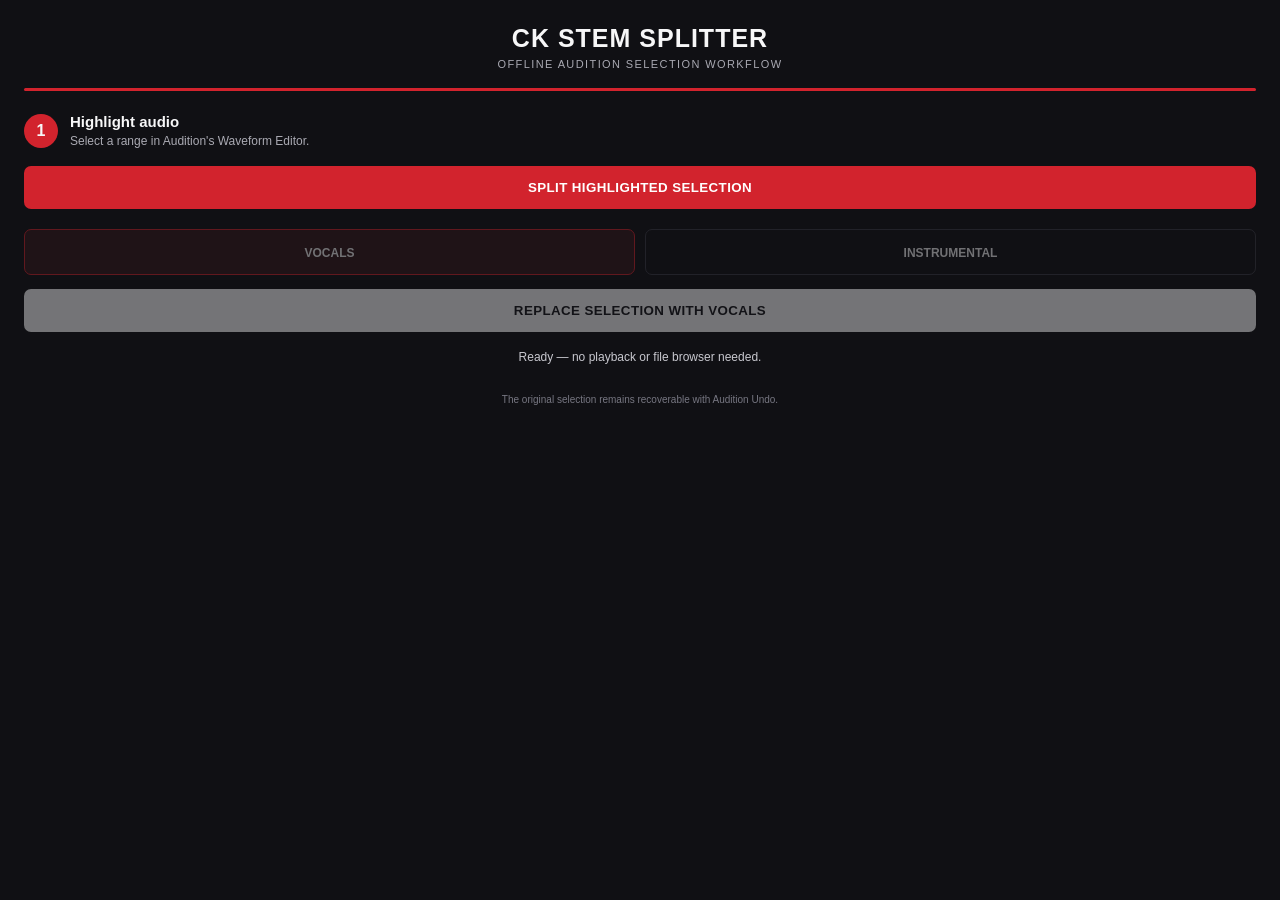
<file: audition-extension/index.html>
<!doctype html>
<html>
<head>
    <meta charset="utf-8">
    <meta http-equiv="Content-Security-Policy" content="default-src 'self' 'unsafe-inline';">
    <title>CK Stem Splitter</title>
    <link rel="stylesheet" href="style.css">
</head>
<body>
    <main>
        <div class="brand">CK STEM SPLITTER</div>
        <div class="tagline">OFFLINE AUDITION SELECTION WORKFLOW</div>
        <div class="rule"></div>

        <section class="step">
            <span class="number">1</span>
            <div>
                <strong>Highlight audio</strong>
                <p>Select a range in Audition's Waveform Editor.</p>
            </div>
        </section>

        <button id="splitButton" class="primary">SPLIT HIGHLIGHTED SELECTION</button>

        <section id="stemSection" class="stems disabled">
            <label class="stem selected">
                <input type="radio" name="stem" value="vocals" checked>
                <span>VOCALS</span>
            </label>
            <label class="stem">
                <input type="radio" name="stem" value="instrumental">
                <span>INSTRUMENTAL</span>
            </label>
        </section>

        <button id="applyButton" class="apply" disabled>REPLACE SELECTION WITH VOCALS</button>

        <div id="progress" class="progress hidden"><div></div></div>
        <div id="status" class="status">Ready — no playback or file browser needed.</div>
        <button id="retryButton" class="link hidden">Try selection export again</button>

        <div class="note">The original selection remains recoverable with Audition Undo.</div>
    </main>
    <script src="main.js"></script>
</body>
</html>
</file>
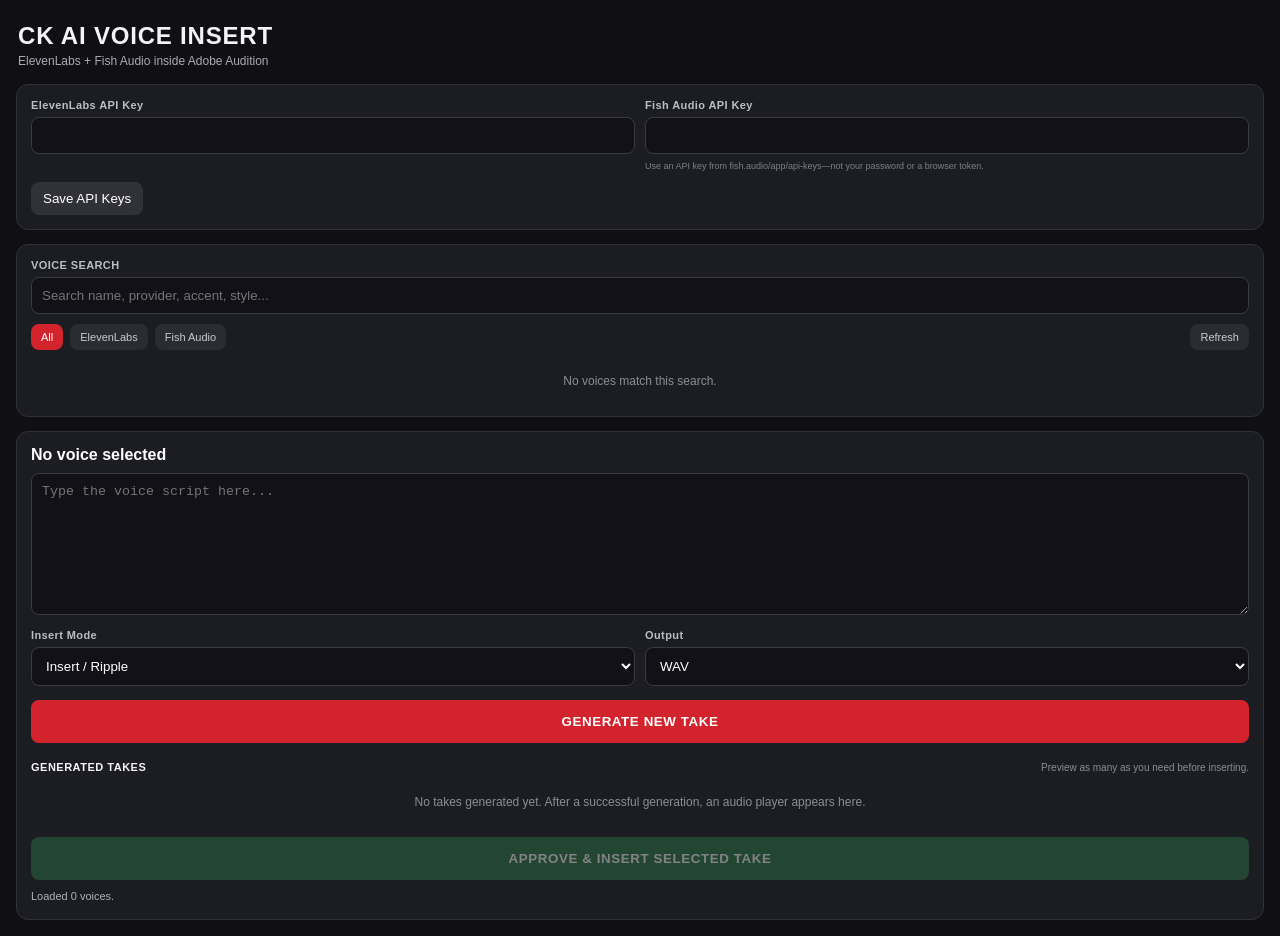
<file: CKAIVoiceInsert/index.html>
<!doctype html>
<html>
<head>
  <meta charset="utf-8" />
  <title>CK AI Voice Insert</title>
  <link rel="stylesheet" href="css/app.css" />
</head>
<body>
  <main class="panel">
    <header>
      <div class="brand">CK AI VOICE INSERT</div>
      <div class="sub">ElevenLabs + Fish Audio inside Adobe Audition</div>
    </header>

    <section class="card settings">
      <div class="row two">
        <label>ElevenLabs API Key<input id="elevenKey" type="password" autocomplete="off" /></label>
        <label>Fish Audio API Key
          <input id="fishKey" type="password" autocomplete="off" />
          <span class="fieldHint">Use an API key from fish.audio/app/api-keys—not your password or a browser token.</span>
        </label>
      </div>
      <button id="saveKeys" class="secondary">Save API Keys</button>
    </section>

    <section class="card">
      <label class="searchLabel">VOICE SEARCH
        <input id="voiceSearch" type="search" placeholder="Search name, provider, accent, style..." />
      </label>
      <div class="filters">
        <button class="filter active" data-provider="all">All</button>
        <button class="filter" data-provider="ElevenLabs">ElevenLabs</button>
        <button class="filter" data-provider="Fish Audio">Fish Audio</button>
        <button id="refreshVoices" class="filter refresh">Refresh</button>
      </div>
      <div id="voiceList" class="voiceList"></div>
    </section>

    <section class="card">
      <div id="selectedVoice" class="selectedVoice">No voice selected</div>
      <textarea id="script" rows="8" placeholder="Type the voice script here..."></textarea>
      <div class="row two compact">
        <label>Insert Mode
          <select id="insertMode">
            <option value="insert">Insert / Ripple</option>
            <option value="overwrite">Overwrite</option>
          </select>
        </label>
        <label>Output
          <select id="outputFormat"><option value="wav">WAV</option></select>
        </label>
      </div>
      <button id="generateTake" class="primary">GENERATE NEW TAKE</button>

      <div class="takesHeader">
        <strong>GENERATED TAKES</strong>
        <span>Preview as many as you need before inserting.</span>
      </div>
      <div id="takeList" class="takeList">
        <div class="empty">No takes generated yet. After a successful generation, an audio player appears here.</div>
      </div>
      <button id="approveTake" class="approve" disabled>APPROVE &amp; INSERT SELECTED TAKE</button>
      <div id="status" class="status">Ready</div>
    </section>
  </main>
  <script src="js/providers.js"></script>
  <script src="js/app.js"></script>
</body>
</html>
</file>
<file: audition-extension/style.css>
:root {
    color-scheme: dark;
    font-family: "Segoe UI", Arial, sans-serif;
    background: #101014;
    color: #f7f7f8;
}

* { box-sizing: border-box; }

body { margin: 0; background: #101014; }

main { padding: 24px; min-height: 100vh; }

.brand { text-align: center; font-size: 25px; font-weight: 800; letter-spacing: 1px; }
.tagline { margin-top: 5px; text-align: center; color: #a9a9b2; font-size: 11px; letter-spacing: 1.4px; }
.rule { height: 3px; margin: 18px 0 22px; border-radius: 2px; background: #d2232d; }

.step { display: flex; gap: 12px; align-items: center; margin-bottom: 18px; }
.step .number { display: grid; place-items: center; width: 34px; height: 34px; flex: 0 0 auto; border-radius: 50%; background: #d2232d; font-weight: 800; }
.step strong { font-size: 15px; }
.step p { margin: 3px 0 0; color: #aaaab3; font-size: 12px; }

button { width: 100%; border: 0; border-radius: 7px; padding: 14px 10px; color: #fff; font-weight: 800; letter-spacing: .4px; cursor: pointer; }
button:disabled { cursor: default; opacity: .42; }
.primary { background: #d2232d; }
.primary:hover:not(:disabled) { background: #eb2a36; }
.apply { margin-top: 14px; background: #fff; color: #17171c; }

.stems { display: grid; grid-template-columns: 1fr 1fr; gap: 10px; margin-top: 20px; }
.stems.disabled { opacity: .42; pointer-events: none; }
.stem { display: block; padding: 13px 8px; border: 1px solid #3d3d47; border-radius: 7px; text-align: center; cursor: pointer; }
.stem.selected { border-color: #d2232d; background: #35181c; }
.stem input { display: none; }
.stem span { font-size: 12px; font-weight: 800; }

.progress { overflow: hidden; height: 5px; margin-top: 22px; border-radius: 5px; background: #303039; }
.progress div { width: 35%; height: 100%; background: #d2232d; animation: move 1.1s infinite ease-in-out; }
@keyframes move { 0% { transform: translateX(-110%); } 100% { transform: translateX(320%); } }

.status { min-height: 44px; padding-top: 17px; color: #c8c8cf; font-size: 12px; line-height: 1.4; text-align: center; }
.note { margin-top: 18px; color: #777782; font-size: 10px; text-align: center; }
.link { padding: 7px; background: transparent; color: #f36a72; font-size: 11px; }
.hidden { display: none; }
</file>
<file: CKAIVoiceInsert/css/app.css>
*{box-sizing:border-box}body{margin:0;background:#101014;color:#f4f4f6;font-family:Arial,Helvetica,sans-serif}.panel{padding:16px;display:flex;flex-direction:column;gap:14px}header{padding:6px 2px 2px}.brand{font-size:24px;font-weight:800;letter-spacing:.8px}.sub{margin-top:4px;color:#aaaab3;font-size:12px}.card{background:#1c1c23;border:1px solid #303039;border-radius:12px;padding:14px}.row{display:flex;gap:10px}.two>*{flex:1}.compact{margin-top:10px}label{display:flex;flex-direction:column;gap:6px;color:#bdbdc7;font-size:11px;font-weight:700;letter-spacing:.4px}.fieldHint{color:#7f7f8b;font-size:9px;font-weight:400;line-height:1.35;letter-spacing:0}input,textarea,select{width:100%;border:1px solid #3a3a45;background:#111117;color:#fff;border-radius:8px;padding:10px;outline:none}input:focus,textarea:focus,select:focus{border-color:#d3232d}.secondary,.primary,.approve,.filter,.voiceRow,.selectTake{border:0;border-radius:8px;cursor:pointer}.secondary{margin-top:10px;background:#31313a;color:#fff;padding:9px 12px}.primary,.approve{width:100%;margin-top:14px;padding:14px;color:#fff;font-weight:800;letter-spacing:.6px}.primary{background:#d3232d}.approve{background:#2c7a46}.primary:disabled,.approve:disabled{cursor:not-allowed;opacity:.45}.filters{display:flex;gap:7px;margin:10px 0;flex-wrap:wrap}.filter{background:#2b2b33;color:#c9c9d0;padding:7px 10px;font-size:11px}.filter.active{background:#d3232d;color:#fff}.refresh{margin-left:auto}.voiceList{max-height:245px;overflow:auto;display:flex;flex-direction:column;gap:7px}.voiceRow{text-align:left;background:#15151b;border:1px solid #2e2e37;padding:10px;color:#fff}.voiceRow:hover,.voiceRow.selected{border-color:#d3232d;background:#1f171b}.voiceTop{display:flex;align-items:center;justify-content:space-between;gap:10px}.provider{font-size:10px;padding:4px 6px;border-radius:5px;background:#303039;color:#ddd}.provider.eleven{background:#292929}.provider.fish{background:#173043}.meta{font-size:10px;color:#9999a4;margin-top:5px;white-space:nowrap;overflow:hidden;text-overflow:ellipsis}.selectedVoice{font-weight:700;margin-bottom:9px;color:#fff}.takesHeader{display:flex;align-items:flex-end;justify-content:space-between;gap:10px;margin:18px 0 8px}.takesHeader strong{font-size:11px;letter-spacing:.5px}.takesHeader span{font-size:10px;color:#8d8d97;text-align:right}.takeList{display:flex;flex-direction:column;gap:8px;max-height:310px;overflow:auto}.takeRow{background:#141419;border:1px solid #303039;border-radius:9px;padding:10px}.takeRow.selected{border-color:#43a867;background:#152019}.takeTitle{display:flex;align-items:center;justify-content:space-between;gap:8px;margin-bottom:7px}.takeTitle strong{font-size:12px}.takeTitle span{font-size:10px;color:#9999a4}.takeRow audio{display:block;width:100%;height:32px}.selectTake{width:100%;margin-top:8px;padding:8px;background:#303039;color:#fff;font-size:10px;font-weight:700}.takeRow.selected .selectTake{background:#2c7a46}.status{margin-top:10px;color:#aeb0b8;font-size:11px;min-height:15px}.status.error{color:#ff737a}.empty{color:#8d8d97;font-size:12px;padding:14px;text-align:center}textarea{resize:vertical;min-height:125px}.searchLabel{font-size:11px}@media(max-width:370px){.row.two{flex-direction:column}.refresh{margin-left:0}.takesHeader{align-items:flex-start;flex-direction:column}.takesHeader span{text-align:left}}
</file>
